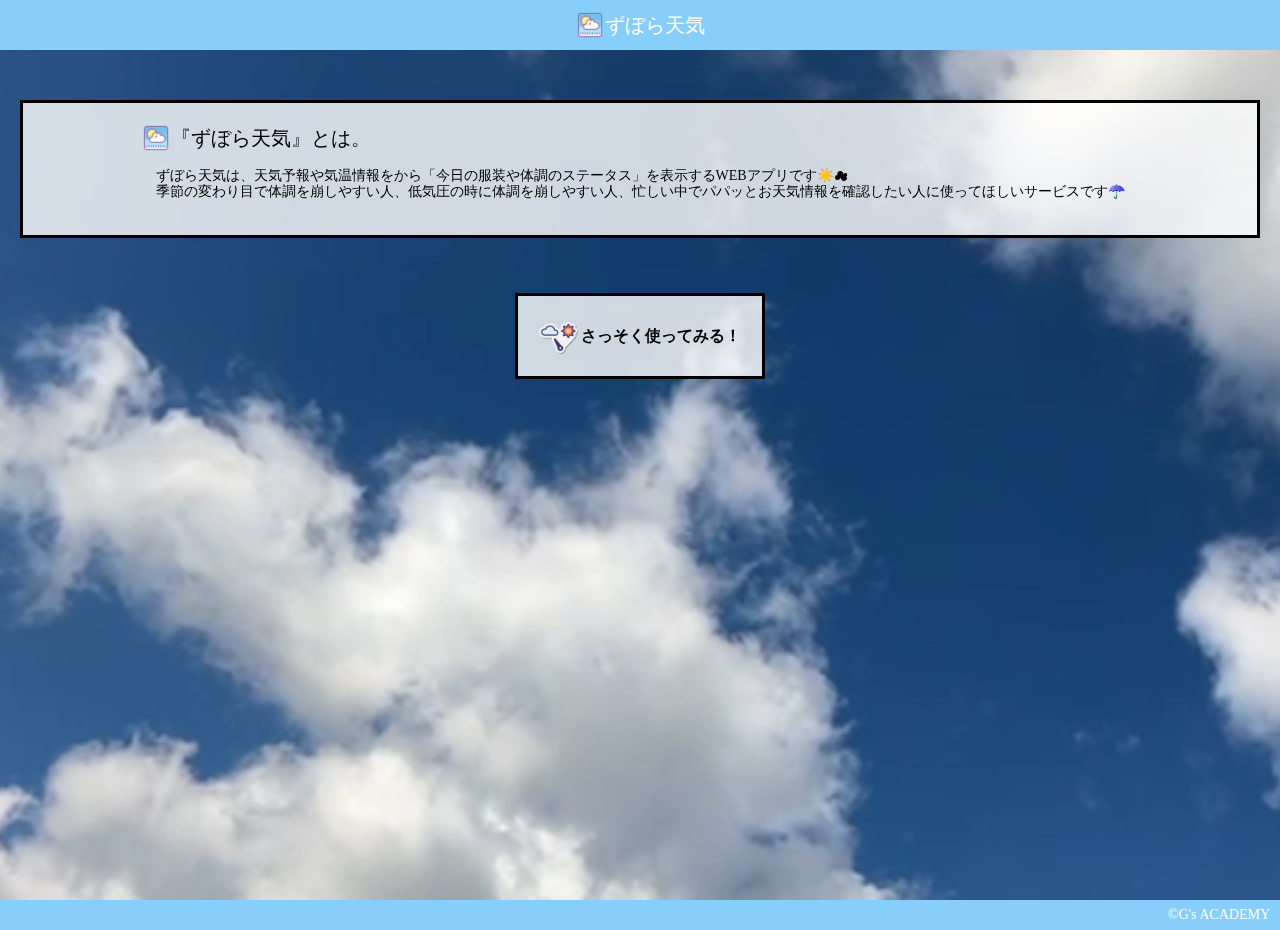
<file: index.html>
<!DOCTYPE html>
<html lang="ja">
  <head>
    <meta charset="UTF-8" />
    <meta name="viewport" content="width=device-width, initial-scale=1.0" />
    <meta
      name="description"
      content="ずぼら天気は、天気予報から気温や天気の情報を取得して、今日の服装や体調のステータスを表示するWEB APPです。季節の変わり目で体調を崩しやすい人や低気圧の時に体調を崩しやすい人、忙しい中で今日のお天気情報を確認したい人におすすめです。"
    />
    <title>ABOUT | ずぼら天気</title>
    <link rel="stylesheet" href="css/destyle.css" />
    <link rel="stylesheet" href="css/style.css" />
    <link rel="icon" href="img/logo.png" id="favicon" />
    <script src="https://ajax.googleapis.com/ajax/libs/jquery/3.7.1/jquery.min.js"></script>
  </head>
  <body>
    <header>
      <a class="headerlogo" href="index.html">
        <img class="headerimg" src="img/logo.png" alt="Logo" />
        <h1>ずぼら天気</h1>
      </a>
    </header>

    <main class="skyback">
      <video
        class="backvideo"
        src="video/sky.mov"
        autoplay
        loop
        muted
        playsinline
      ></video>
      <div class="content">
        <section id="weatherbox" class="weatherbox">
          <div>
            <div class="weatherboxlogo">
              <img class="headerimg" src="img/logo.png" alt="Weather Logo" />
              <h2>『ずぼら天気』とは。</h2>
            </div>
            <div class="about">
              <p>
                ずぼら天気は、天気予報や気温情報をから「今日の服装や体調のステータス」を表示するWEBアプリです☀️☁
              </p>
              <p>
                季節の変わり目で体調を崩しやすい人、低気圧の時に体調を崩しやすい人、忙しい中でパパッとお天気情報を確認したい人に使ってほしいサービスです☂️
              </p>
            </div>
          </div>
        </section>
        <div class="logincontent">
          <section id="loginbox" class="loginbox">
            <button class="lgb">
              <a class="glogin" href="main.html">
                <img class="loginbtn" src="img/btn.png" alt="" />
                <h2>さっそく使ってみる！</h2>
              </a>
            </button>
          </section>
        </div>
      </div>
    </main>

    <footer>
      <h6>©︎G's ACADEMY</h6>
    </footer>
  </body>
</html>
</file>
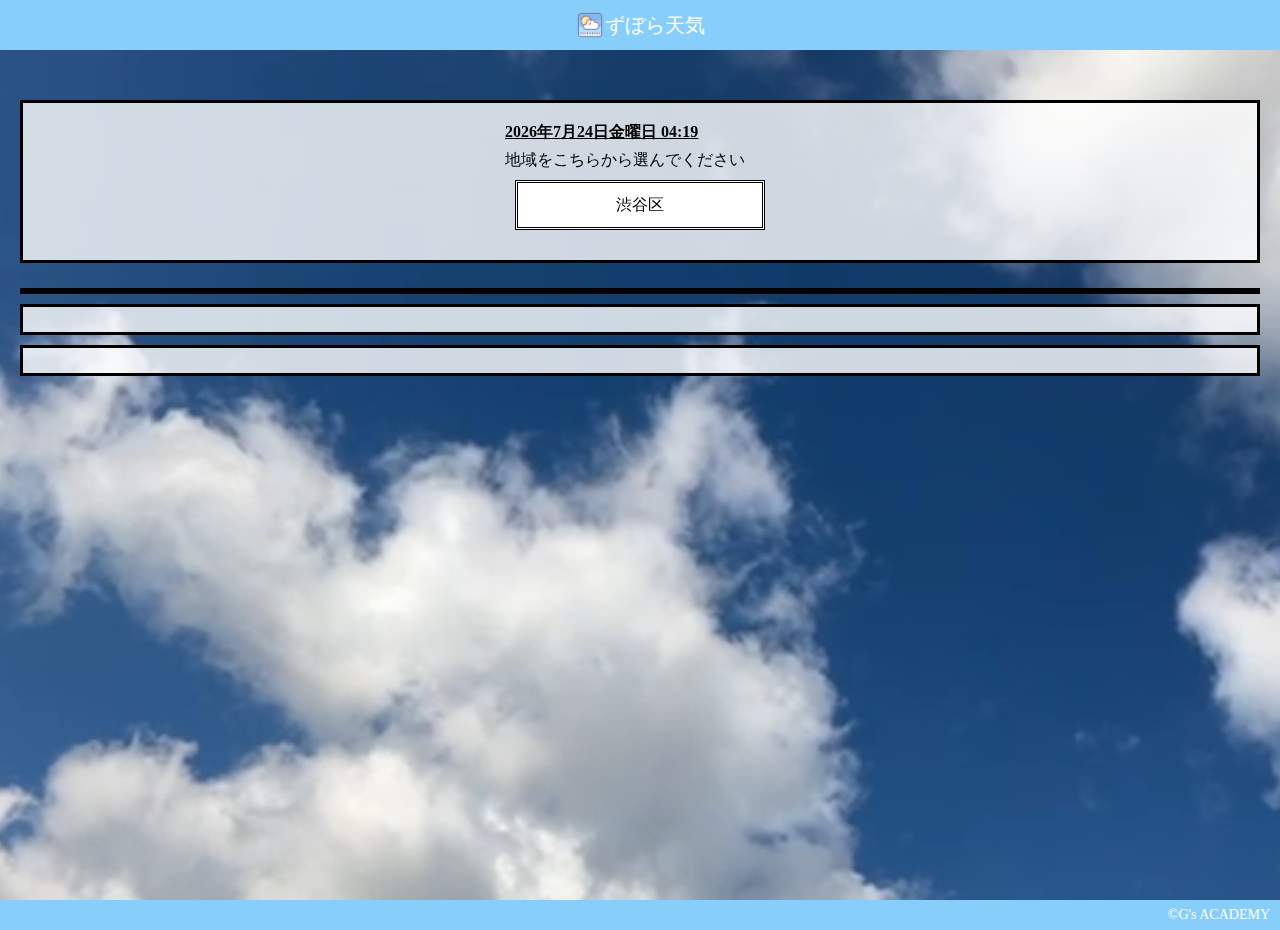
<file: main.html>
<!DOCTYPE html>
<html lang="ja">
  <head>
    <meta charset="UTF-8" />
    <meta name="viewport" content="width=device-width, initial-scale=1.0" />
    <meta
      name="description"
      content="ずぼら天気は、天気予報から気温や天気の情報を取得して、今日の服装や体調のステータスを表示するWEB APPです。季節の変わり目で体調を崩しやすい人や低気圧の時に体調を崩しやすい人、忙しい中で今日のお天気情報を確認したい人におすすめです。"
    />
    <title>ずぼら天気</title>
    <link rel="stylesheet" href="css/destyle.css" />
    <link rel="stylesheet" href="css/style.css" />
    <link rel="icon" href="img/logo.png" id="favicon" />
    <script src="https://ajax.googleapis.com/ajax/libs/jquery/3.7.1/jquery.min.js"></script>
  </head>
  <body>
    <header>
      <a class="headerlogo" href="index.html">
        <img class="headerimg" src="img/logo.png" alt="Logo" />
        <h1>ずぼら天気</h1>
      </a>
    </header>

    <main class="skyback">
      <video
        class="backvideo"
        src="video/sky.mov"
        autoplay
        loop
        muted
        playsinline
      ></video>

      <div class="content">
        <section id="weatherbox" class="weatherbox">
          <div>
            <div id="date" class="date"></div>
            <label for="area">地域をこちらから選んでください</label>
            <select name="area" id="area" class="area">
              <option value="adachi">足立区</option>
              <option value="arakawa">荒川区</option>
              <option value="bunkyo">文京区</option>
              <option value="chiyoda">千代田区</option>
              <option value="chuo">中央区</option>
              <option value="edogawa">江戸川区</option>
              <option value="itabashi">板橋区</option>
              <option value="katsushika">葛飾区</option>
              <option value="kita">北区</option>
              <option value="koto">江東区</option>
              <option value="meguro">目黒区</option>
              <option value="minato">港区</option>
              <option value="nakano">中野区</option>
              <option value="nerima">練馬区</option>
              <option value="ota">大田区</option>
              <option value="setagaya">世田谷区</option>
              <option value="shibuya" selected>渋谷区</option>
              <option value="shinagawa">品川区</option>
              <option value="shinjuku">新宿区</option>
              <option value="suginami">杉並区</option>
              <option value="sumida">墨田区</option>
              <option value="taito">台東区</option>
              <option value="toshima">豊島区</option>
            </select>
          </div>
        </section>

        <section id="viewbox1" class="viewbox1">
          <div id="view1"></div>
          <div id="view4"></div>
        </section>
        <section id="viewbox2" class="viewbox2">
          <div id="view2" class="vc"></div>
          <div id="view5"></div>
        </section>
        <section id="viewbox2" class="viewbox2">
          <div id="view3" class="vc"></div>
          <div id="view6"></div>
        </section>
      </div>
    </main>

    <footer>
      <h6>©︎G's ACADEMY</h6>
    </footer>

    <script>
      const key = "";

      const locations = {
        adachi: { lat: 35.775, lon: 139.804 },
        arakawa: { lat: 35.733, lon: 139.783 },
        bunkyo: { lat: 35.707, lon: 139.752 },
        chiyoda: { lat: 35.693, lon: 139.753 },
        chuo: { lat: 35.666, lon: 139.77 },
        edogawa: { lat: 35.689, lon: 139.858 },
        itabashi: { lat: 35.751, lon: 139.709 },
        katsushika: { lat: 35.743, lon: 139.847 },
        kita: { lat: 35.752, lon: 139.733 },
        koto: { lat: 35.68, lon: 139.817 },
        meguro: { lat: 35.641, lon: 139.698 },
        minato: { lat: 35.658, lon: 139.751 },
        nakano: { lat: 35.707, lon: 139.663 },
        nerima: { lat: 35.735, lon: 139.652 },
        ota: { lat: 35.561, lon: 139.716 },
        setagaya: { lat: 35.646, lon: 139.653 },
        shibuya: { lat: 35.662, lon: 139.702 },
        shinagawa: { lat: 35.609, lon: 139.73 },
        shinjuku: { lat: 35.693, lon: 139.703 },
        suginami: { lat: 35.699, lon: 139.636 },
        sumida: { lat: 35.71, lon: 139.799 },
        taito: { lat: 35.712, lon: 139.78 },
        toshima: { lat: 35.731, lon: 139.715 },
      };

      const pressureComments = {
        highPressure: {
          condition: "高気圧（1013 hPa以上）",
          comment:
            "「今日は高気圧です。気持ちが安定しやすく元気に一日過ごしていきましょう！」",
        },
        lowPressure: {
          condition: "低気圧（1013 hPa未満）",
          comment:
            "「今日は低気圧です。身体や気分の不調があるかもしれませんが、気負わず自分のペースでやっていきましょう。」",
        },
      };

      $(document).ready(function () {
        $("#area").change(function () {
          const area = $(this).val();
          const { lat, lon } = locations[area];

          const url =
            "https://api.openweathermap.org/data/2.5/weather?lat=" +
            lat +
            "&lon=" +
            lon +
            "&appid=" +
            key +
            "&units=metric" +
            "&lang=ja";

          $.ajax({
            url: url,
            type: "get",
            cache: false,
            dataType: "json",
          }).done(function (data) {
            console.log(data);

            let html1 = `
                        <div>
                            <div>天気：${data.weather[0].description}</div>
                            <div>風速：${data.wind.speed} m/s</div>
                        </div>`;
            $("#view1").html(html1);
            let html2 = `
                        <div>
                            <div>最高気温：${data.main.temp_max} °C</div>
                            <div>最低気温：${data.main.temp_min} °C</div>
                            ${
                              data.rain && data.rain["1h"]
                                ? `<div>降水量（過去1時間）：${data.rain["1h"]} mm</div>`
                                : ""
                            }
                            ${
                              data.rain && data.rain["3h"]
                                ? `<div>降水量（過去3時間）：${data.rain["3h"]} mm</div>`
                                : ""
                            }
                        </div>`;
            $("#view2").html(html2);
            let html3 = `
                        <div>
                            <div>気圧：${data.main.pressure} hPa</div>
                        </div>`;
            $("#view3").html(html3);

            const icon =
              "https://openweathermap.org/img/wn/" +
              data.weather[0].icon +
              "@2x.png";
            let html4 = `
                        <div>
                            <div class="vb" ><img src="${icon}" alt="天気アイコン"></div>
                        </div>`;
            $("#view4").html(html4);

            const maxTemp = data.main.temp_max;
            let clothingAdvice = "";

            if (maxTemp <= 10) {
              clothingAdvice = clothingGuidelines.coldWeather;
            } else if (maxTemp > 10 && maxTemp <= 15) {
              clothingAdvice = clothingGuidelines.coolWeather;
            } else if (maxTemp > 15 && maxTemp <= 20) {
              clothingAdvice = clothingGuidelines.comfortableWeather;
            } else if (maxTemp > 20) {
              clothingAdvice = clothingGuidelines.warmWeather;
            }

            let clothingHtml = `
                        <div>
                            <div>${clothingAdvice.description}</div>
                            <div>おすすめの服装：</div>
                            <ul>
                                ${clothingAdvice.recommendedClothing
                                  .map((item) => `<li>${item}</li>`)
                                  .join("")}
                            </ul>
                        </div>`;
            $("#view5").html(clothingHtml);

            let html6 = "";
            if (data.main.pressure >= 1013) {
              html6 = `<div>${pressureComments.highPressure.comment}</div>`;
            } else {
              html6 = `<div>${pressureComments.lowPressure.comment}</div>`;
            }
            $("#view6").html(html6);
          });
        });

        $("#area").trigger("change");
      });

      const clothingGuidelines = {
        coldWeather: {
          temperatureRange: "0 - 10 °C",
          description: "「寒いので、しっかり防寒しましょう。」",
          recommendedClothing: ["・コート", "・セーター", "・手袋"],
        },
        coolWeather: {
          temperatureRange: "10 - 15 °C",
          description: "「少し肌寒いですが、重ね着を。」",
          recommendedClothing: ["・ジャケット", "・長袖シャツ"],
        },
        comfortableWeather: {
          temperatureRange: "15 - 20 °C",
          description: "「快適な気温です。」",
          recommendedClothing: ["・半袖シャツ", "・軽いジャケット"],
        },
        warmWeather: {
          temperatureRange: "20 °C以上",
          description: "「暑くなるので、軽装で。」",
          recommendedClothing: ["・Tシャツ", "・ショートパンツ"],
        },
      };

      $(document).ready(function () {
        const today = new Date();

        const options = {
          year: "numeric",
          month: "long",
          day: "numeric",
          weekday: "long",
          hour: "2-digit",
          minute: "2-digit",
        };
        const formattedDate = today.toLocaleDateString("ja-JP", options);

        $("#date").text(formattedDate);
      });
    </script>
  </body>
</html>
</file>
<file: css/style.css>
* {
  font-family: クレー;
}

p {
  font-size: 14px;
}

.skyback {
  width: 100%;
  min-height: 100vh;
  overflow: hidden;
  z-index: 0;
  position: relative; /* 修正箇所 */
}

.backvideo {
  position: fixed;
  top: 50%;
  left: 50%;
  min-width: 100%;
  min-height: 100%;
  width: auto;
  height: auto;
  z-index: -1;
  transform: translate(-50%, -50%);
}

.content {
  position: relative;
  z-index: 1;
  padding-top: 70px; /* 修正箇所 */
  padding-bottom: 30px; /* 修正箇所 */
}

.headerimg {
  height: 30px;
}

header {
  height: 50px;
  font-size: 20px;
  display: flex;
  justify-content: center;
  align-items: center;
  background-color: lightskyblue;
  color: white;
  z-index: 2;
  position: fixed;
  top: 0;
  width: 100%;
}

.headerlogo {
  display: flex;
  align-items: center;
}

.logincontent {
  display: flex;
  justify-content: center;
  align-items: center;
}

.weatherbox,
.loginbox {
  display: flex;
  justify-content: space-evenly;
  align-items: center;
  border: solid;
  padding: 20px;
  margin: 30px 20px 25px 20px;
  background-color: rgba(255, 255, 255, 0.8);
  z-index: 1;
}

.weatherboxlogo {
  display: flex;
  align-items: center;
  font-size: 20px;
  text-align: center;
}

.lgb {
  display: flex;
  justify-content: space-evenly;
  text-align: center;
}

.glogin {
  display: flex;
  text-align: center;
  align-items: center;
  justify-content: space-evenly;
  width: 250px;
  font-weight: bold;
}

.loginbox {
  width: 250px;
}

.loginbox:hover {
  background-color: dodgerblue;
  color: white;
}

.loginbtn {
  height: 40px;
}

.about {
  padding: 15px;
}

.area {
  display: flex;
  justify-content: center;
  text-align: center;
  width: 250px;
  height: 50px;
  margin: 10px;
  padding: 5px;
  background-color: white;
  border: double;
}

.date {
  font-weight: bold;
  text-decoration: underline;
  margin-bottom: 10px;
}

.viewbox1 {
  display: flex;
  justify-content: space-between;
  align-items: center;
  border: solid;
  padding: 0 30px;
  margin: 10px 20px;
  background-color: rgba(255, 255, 255, 0.8);
  z-index: 1;
  font-size: 14px;
}

.viewbox2 {
  border: solid;
  padding: 10px 30px;
  margin: 10px 20px;
  background-color: rgba(255, 255, 255, 0.8);
  z-index: 1;
  font-size: 14px;
}

.vc {
  margin-bottom: 5px;
}

/* フッターのスタイル */
footer {
  height: 30px;
  font-size: 14px;
  display: flex;
  justify-content: end;
  align-items: center;
  background-color: lightskyblue;
  color: white;
  z-index: 2;
  position: relative; /* 修正箇所 */
  bottom: 0;
  width: 100%;
  padding: 0 10px;
}
</file>
<file: css/destyle.css>
/*! destyle.css v4.0.1 | MIT License | https://github.com/nicolas-cusan/destyle.css */

/* Reset box-model and set borders */
/* ============================================ */

*,
::before,
::after {
  box-sizing: border-box;
  border-style: solid;
  border-width: 0;
  min-width: 0;
}

/* Document */
/* ============================================ */

/**
 * 1. Correct the line height in all browsers.
 * 2. Prevent adjustments of font size after orientation changes in iOS.
 * 3. Remove gray overlay on links for iOS.
 */

html {
  line-height: 1.15; /* 1 */
  -webkit-text-size-adjust: 100%; /* 2 */
  -webkit-tap-highlight-color: transparent; /* 3*/
}

/* Sections */
/* ============================================ */

/**
 * Remove the margin in all browsers.
 */

body {
  margin: 0;
}

/**
 * Render the `main` element consistently in IE.
 */

main {
  display: block;
}

/* Vertical rhythm */
/* ============================================ */

p,
table,
blockquote,
address,
pre,
iframe,
form,
figure,
dl {
  margin: 0;
}

/* Headings */
/* ============================================ */

h1,
h2,
h3,
h4,
h5,
h6 {
  font-size: inherit;
  font-weight: inherit;
  margin: 0;
}

/* Lists (enumeration) */
/* ============================================ */

ul,
ol {
  margin: 0;
  padding: 0;
  list-style: none;
}

/* Lists (definition) */
/* ============================================ */

dt {
  font-weight: bold;
}

dd {
  margin-left: 0;
}

/* Grouping content */
/* ============================================ */

/**
 * 1. Add the correct box sizing in Firefox.
 * 2. Show the overflow in Edge and IE.
 */

hr {
  box-sizing: content-box; /* 1 */
  height: 0; /* 1 */
  overflow: visible; /* 2 */
  border-top-width: 1px;
  margin: 0;
  clear: both;
  color: inherit;
}

/**
 * 1. Correct the inheritance and scaling of font size in all browsers.
 * 2. Correct the odd `em` font sizing in all browsers.
 */

pre {
  font-family: monospace, monospace; /* 1 */
  font-size: inherit; /* 2 */
}

address {
  font-style: inherit;
}

/* Text-level semantics */
/* ============================================ */

/**
 * Remove the gray background on active links in IE 10.
 */

a {
  background-color: transparent;
  text-decoration: none;
  color: inherit;
}

/**
 * 1. Remove the bottom border in Chrome 57-
 * 2. Add the correct text decoration in Chrome, Edge, IE, Opera, and Safari.
 */

abbr[title] {
  text-decoration: underline dotted; /* 2 */
}

/**
 * Add the correct font weight in Chrome, Edge, and Safari.
 */

b,
strong {
  font-weight: bolder;
}

/**
 * 1. Correct the inheritance and scaling of font size in all browsers.
 * 2. Correct the odd `em` font sizing in all browsers.
 */

code,
kbd,
samp {
  font-family: monospace, monospace; /* 1 */
  font-size: inherit; /* 2 */
}

/**
 * Add the correct font size in all browsers.
 */

small {
  font-size: 80%;
}

/**
 * Prevent `sub` and `sup` elements from affecting the line height in
 * all browsers.
 */

sub,
sup {
  font-size: 75%;
  line-height: 0;
  position: relative;
  vertical-align: baseline;
}

sub {
  bottom: -0.25em;
}

sup {
  top: -0.5em;
}

/* Replaced content */
/* ============================================ */

/**
 * Prevent vertical alignment issues.
 */

svg,
img,
embed,
object,
iframe {
  vertical-align: bottom;
}

/* Forms */
/* ============================================ */

/**
 * Reset form fields to make them styleable.
 * 1. Make form elements stylable across systems iOS especially.
 * 2. Inherit text-transform from parent.
 */

button,
input,
optgroup,
select,
textarea {
  -webkit-appearance: none; /* 1 */
  appearance: none;
  vertical-align: middle;
  color: inherit;
  font: inherit;
  background: transparent;
  padding: 0;
  margin: 0;
  border-radius: 0;
  text-align: inherit;
  text-transform: inherit; /* 2 */
}

/**
 * Correct cursors for clickable elements.
 */

button,
[type="button"],
[type="reset"],
[type="submit"] {
  cursor: pointer;
}

button:disabled,
[type="button"]:disabled,
[type="reset"]:disabled,
[type="submit"]:disabled {
  cursor: default;
}

/**
 * Improve outlines for Firefox and unify style with input elements & buttons.
 */

:-moz-focusring {
  outline: auto;
}

select:disabled {
  opacity: inherit;
}

/**
 * Remove padding
 */

option {
  padding: 0;
}

/**
 * Reset to invisible
 */

fieldset {
  margin: 0;
  padding: 0;
  min-width: 0;
}

legend {
  padding: 0;
}

/**
 * Add the correct vertical alignment in Chrome, Firefox, and Opera.
 */

progress {
  vertical-align: baseline;
}

/**
 * Remove the default vertical scrollbar in IE 10+.
 */

textarea {
  overflow: auto;
}

/**
 * Correct the cursor style of increment and decrement buttons in Chrome.
 */

[type="number"]::-webkit-inner-spin-button,
[type="number"]::-webkit-outer-spin-button {
  height: auto;
}

/**
 * Correct the outline style in Safari.
 */

[type="search"] {
  outline-offset: -2px; /* 1 */
}

/**
 * Remove the inner padding in Chrome and Safari on macOS.
 */

[type="search"]::-webkit-search-decoration {
  -webkit-appearance: none;
}

/**
 * 1. Correct the inability to style clickable types in iOS and Safari.
 * 2. Fix font inheritance.
 */

::-webkit-file-upload-button {
  -webkit-appearance: button; /* 1 */
  font: inherit; /* 2 */
}

/**
 * Fix appearance for Firefox
 */
[type="number"] {
  -moz-appearance: textfield;
}

/**
 * Clickable labels
 */

label[for] {
  cursor: pointer;
}

/* Interactive */
/* ============================================ */

/*
 * Add the correct display in Edge, IE 10+, and Firefox.
 */

details {
  display: block;
}

/*
 * Add the correct display in all browsers.
 */

summary {
  display: list-item;
}

/*
 * Remove outline for editable content.
 */

[contenteditable]:focus {
  outline: auto;
}

/* Tables */
/* ============================================ */

/**
1. Correct table border color inheritance in all Chrome and Safari.
*/

table {
  border-color: inherit; /* 1 */
  border-collapse: collapse;
}

caption {
  text-align: left;
}

td,
th {
  vertical-align: top;
  padding: 0;
}

th {
  text-align: left;
  font-weight: bold;
}
</file>
